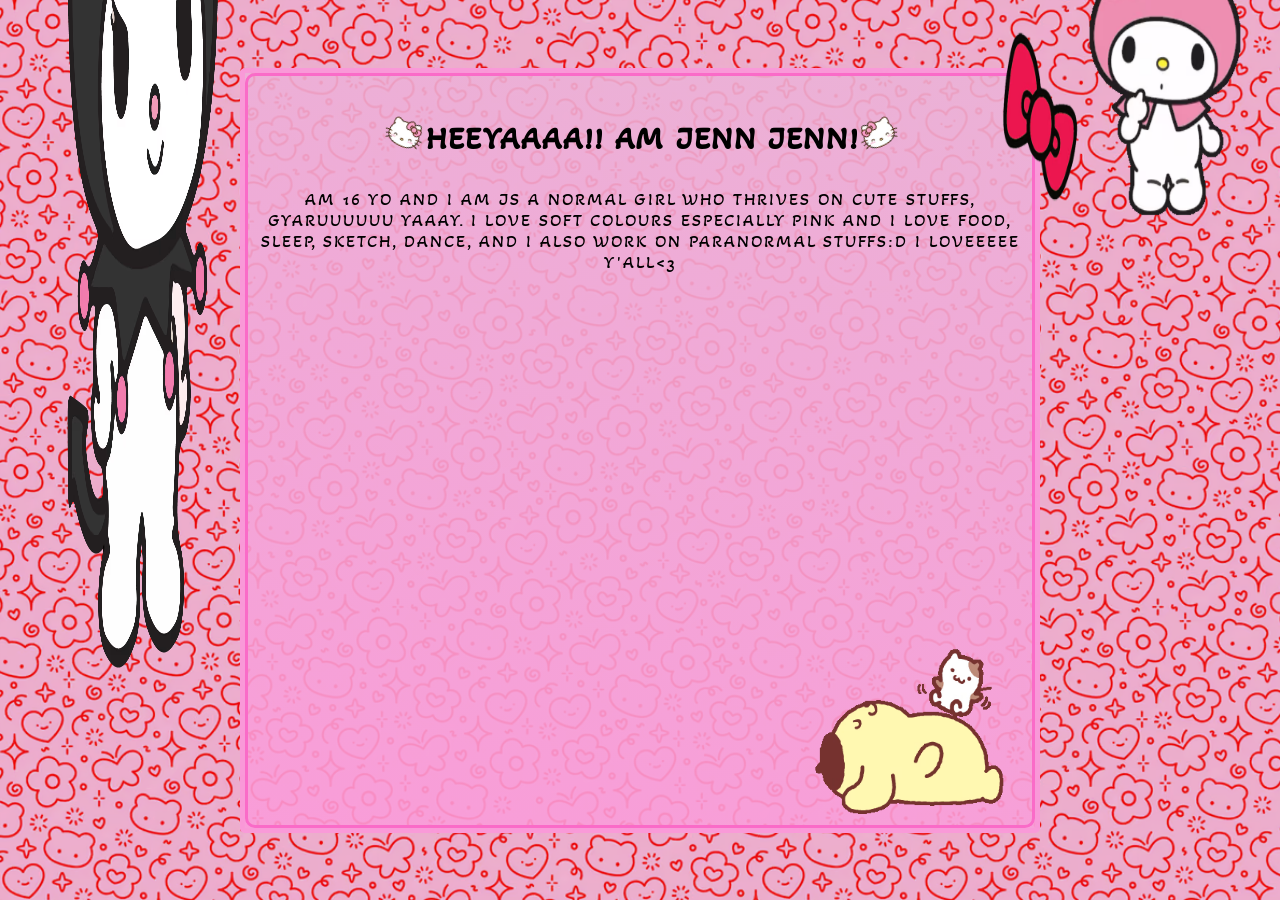
<file: index.html>
<!DOCTYPE html><html lang=en><head><meta charset=UTF-8><meta http-equiv=content-type content="text/html; charset=utf-8"><script src=https://addsoupbase.com/legacy.js nomodule=""></script><script src=https://addsoupbase.com/css.js blocking=render></script><script src=https://addsoupbase.com/css_bad.js nomodule=""></script><noscript>
        <link rel=stylesheet href=https://addsoupbase.com/noscript.css>
    </noscript><meta http-equiv=content-language content=en><meta property=og:locale content=en_US><meta http-equiv=X-UA-Compatible content="IE=edge"><meta name=viewport content="width=device-width,initial-scale=1,user-scalable=yes,viewport-fit=cover,interactive-widget=resizes-visual"><meta name=description content="YOUR DESC HERE"><meta property=og:image:width content=706><meta property=og:image:height content=706><meta property=og:image:type content=image/avif><meta property=og:type content=website><meta property=og:image content=https://xyz-jenn.github.io/preview.avif><meta property=og:url content="ABSOLUTE URL HERE"><meta property=og:description content="YOUR DESC HERE"><meta property=og:title content="Jenn Jenn's Page"><meta property=og:site_name content="Jenn Jenn's Page"><meta name=twitter:title content="Jenn Jenn's Page"><meta name=application-name content="Jenn Jenn's Page"><meta name=application-url content="ABSOLUTE URL HERE"><meta name=twitter:url content="ABSOLUTE URL HERE"><meta name=web_author content=addsoupbase><meta name=twitter:creator content=@addsoupbase><meta name=twitter:site content=@addsoupbase><meta name=twitter:creator:id content=1799269566834454528><meta name=twitter:site:id content=1799269566834454528><meta name=creator content=addsoupbase><meta name=designer content=addsoupbase><meta name=twitter:image content=https://xyz-jenn.github.io/preview.avif><meta name=twitter:image:width content=706><meta name=twitter:image:height content=706><meta name=msapplication-navbutton-color content=#fa9bd9><meta name=msapplication-TileColor content=#fa9bd9><meta name=msapplication-square150x150logo content=./apple-touch-icon-152x152.png><meta name=msapplication-square310x310logo content=./apple-touch-icon-180x180.png><meta name=msapplication-square70x70logo content=./apple-touch-icon-72x72.png><meta name=msapplication-wide310x150logo content=./apple-touch-icon-180x180.png><meta name=msapplication-TileImage content=./apple-touch-icon-180x180.png><meta name=msapplication-starturl content="ABSOLUTE URL HERE"><meta name=origin content="ABSOLUTE URL HERE"><meta name=msapplication-tooltip content="Jenn Jenn's Page"><meta name=prism:alternateTitle content="Jenn Jenn's Page"><meta name=twitter:card content=summary_large_image><meta name=thumbnail content=https://xyz-jenn.github.io/preview.avif><meta property=profile:username content=addsoupbase><link rel=icon type=image/x-icon href=favicon.ico><link rel="shortcut icon" href=https://xyz-jenn.github.io/preview.avif><meta name=robots content=index><meta name=theme-color content=#fa9bd9><meta name=apple-mobile-web-app-status-bar-style content=black><meta name=author content=addsoupbase><link rel=canonical href="ABSOLUTE URL HERE"><script type=application/ld+json>{"@context":"https://schema.org","@type": "WebSite","name":"addsoupbase","url":"ABSOLUTE URL HERE","description":"YOUR DESC HERE","author":{"@type": "Person","name":"addsoupbase","sameAs":["https://twitter.com/addsoupbase"]},"mainEntityOfPage":{"@type":"WebPage","@id":"ABSOLUTE URL HERE"},"image":{"@type":"ImageObject","url":"https://xyz-jenn.github.io/preview.avif","width":706,"height":706}}</script><link rel=apple-touch-icon sizes=57x57 href=./apple-touch-icon-57x57.png><link rel=apple-touch-icon sizes=60x60 href=./apple-touch-icon-60x60.png><link rel=apple-touch-icon sizes=72x72 href=./apple-touch-icon-72x72.png><link rel=apple-touch-icon sizes=76x76 href=./apple-touch-icon-76x76.png><link rel=apple-touch-icon sizes=114x114 href=./apple-touch-icon-114x114.png><link rel=apple-touch-icon sizes=120x120 href=./apple-touch-icon-120x120.png><link rel=apple-touch-icon sizes=144x144 href=./apple-touch-icon-144x144.png><link rel=apple-touch-icon sizes=152x152 href=./apple-touch-icon-152x152.png><link rel=apple-touch-icon sizes=180x180 href=./apple-touch-icon-180x180.png><meta name=mobile-web-app-capable content=no><meta name=apple-mobile-web-app-capable content=no><meta name=apple-mobile-web-app-title content="Jenn Jenn's Page"><link rel=apple-touch-startup-image href=favicon.ico><title>Jenn Jenn's Page</title><link rel=preload as=font fetchpriority=high href=font.woff2 type=font/woff2 crossorigin=anonymous><style>html,body{padding:0;margin:0;justify-content:center;align-content:center;place-content:center;background-color:#fb97cb;}html{font-family:font, monospace;letter-spacing:2px;font-size:1.1em;}@font-face{font-family:font;src:url(font.woff2) format("woff2"),
        url(font.woff) format("woff"),
        url(font.ttf) format("ttf");font-display:swap;}body{width:100vw;height:100vh;display:grid;}.back{width:100%;height:100%;position:fixed;}main{width:fit-content;height:fit-content;display:block;position:fixed;justify-self:center;align-self:center;place-self:center;justify-items:center;align-items:center;place-items:center;overflow:visible;justify-content:center;align-content:center;place-content:center;}*{box-sizing:border-box;}.box{margin:auto;background-repeat:no-repeat;background-position:100% 100%;background-attachment:local;background-size:30%;border:3px solid hsl(321, 93%, 70%);border-radius:10px;corner-shape:scoop;--scrollbar-width:7px;scrollbar-width:thin;height:100%;text-align:center;width:100%;contain-intrinsic-size:100%;content-visibility:auto;display:block;overflow-y:auto;overflow-x:hidden;scroll-snap-stop:always;scroll-snap-align:start;}.box:nth-of-type(1){background-image:url("pom.gif");background-image:-webkit-image-set(url("pom.webp") type("image/heif"), url("pom.avif") type("image/avif"), url("pom.webp") type("image/webp"), url("pom.gif") type("image/gif"));background-image:image-set(url("pom.webp") type("image/heif"), url("pom.avif") type("image/avif"), url("pom.webp") type("image/webp"), url("pom.gif") type("image/gif"));}#content{height:85vh;width:90vw;margin:auto;overflow:visible;scroll-snap-type:y mandatory;position:relative;border-radius:5px;overflow-y:scroll;max-width:800px;border:5px solid hsla(321, 90%, 79%, 0.95);background:#fa9bd9;-ms-scrollbar-base-color:hsl(321, 93%, 79%);--scrollbar-color:hsl(321, 93%, 79%);-ms-scrollbar-face-color:#3a3831;--scrollbar-thumb-color:#3a3831;--scrollbar-width:7px;scrollbar-width:thin;background:-o-linear-gradient(8deg, rgba(250, 155, 217, .89) 1%, rgba(235, 178, 215, .89) 99%);background:-moz-linear-gradient(8deg, rgba(250, 155, 217, .89) 1%, rgba(235, 178, 215, .89) 99%);background:-webkit-linear-gradient(8deg, rgba(250, 155, 217, .89) 1%, rgba(235, 178, 215, .89) 99%);background:linear-gradient(8deg, rgba(250, 155, 217, .89) 1%, rgba(235, 178, 215, .89) 99%);}#line{display:flex;justify-content:space-between;align-content:space-between;place-content:space-between;bottom:10px;position:fixed;justify-items:center;align-items:center;place-items:center;width:100%;gap:30%;}#cn{transform:translateX(20px) scale(1.3);}.sticker{width:20vw;max-width:170px;bottom:-770px;position:relative;-ms-user-select:none;--user-select:none;-o-animation:hop 2s ease-in-out infinite alternate;-webkit-animation:hop 2s ease-in-out infinite alternate;-moz-animation:hop 2s ease-in-out infinite alternate;animation:hop 2s ease-in-out infinite alternate;}.float:nth-of-type(1){animation:jump 800ms ease-out forwards;-o-animation-delay:400ms;-webkit-animation-delay:400ms;-moz-animation-delay:400ms;animation-delay:400ms;}.float:nth-of-type(2){animation:jump 800ms ease-out forwards;-o-animation-delay:800ms;-webkit-animation-delay:800ms;-moz-animation-delay:800ms;animation-delay:800ms;}#kuromi{left:-10px;width:38vw;max-width:290px;bottom:-780px;}@-webkit-keyframes throb{0%{scale:1;}100%{scale:.85;}}@-o-keyframes throb{0%{scale:1;}100%{scale:.85;}}@-moz-keyframes throb{0%{scale:1;}100%{scale:.85;}}@keyframes throb{0%{scale:1;}100%{scale:.85;}}#hello:before,#hello:after{background-image:url("kitty.gif");background-image:-webkit-image-set(url("kitty.webp") type("image/heif"), url("kitty.avif") type("image/avif"), url("kitty.webp") type("image/webp"), url("kitty.gif") type("image/gif"));background-image:image-set(url("kitty.webp") type("image/heif"), url("kitty.avif") type("image/avif"), url("kitty.webp") type("image/webp"), url("kitty.gif") type("image/gif"));width:50px;background-size:100px;background-position:center;vertical-align:bottom;height:50px;content:"";display:inline-block;margin-inline:-4px;transform:rotate(25deg);-o-animation:throb 1s ease-in-out alternate infinite;-webkit-animation:throb 1s ease-in-out alternate infinite;-moz-animation:throb 1s ease-in-out alternate infinite;animation:throb 1s ease-in-out alternate infinite;}#hello::before,#hello::after{background-image:url("kitty.gif");background-image:-webkit-image-set(url("kitty.webp") type("image/heif"), url("kitty.avif") type("image/avif"), url("kitty.webp") type("image/webp"), url("kitty.gif") type("image/gif"));background-image:image-set(url("kitty.webp") type("image/heif"), url("kitty.avif") type("image/avif"), url("kitty.webp") type("image/webp"), url("kitty.gif") type("image/gif"));width:50px;background-size:100px;background-position:center;vertical-align:bottom;height:50px;content:"";display:inline-block;margin-inline:-4px;transform:rotate(25deg);-o-animation:throb 1s ease-in-out alternate infinite;-webkit-animation:throb 1s ease-in-out alternate infinite;-moz-animation:throb 1s ease-in-out alternate infinite;animation:throb 1s ease-in-out alternate infinite;}@media screen and (width < 780px){p{margin:10px;}}#hello:after{transform:rotateY(180deg) rotateZ(25deg);-o-animation-direction:alternate-reverse;-webkit-animation-direction:alternate-reverse;-moz-animation-direction:alternate-reverse;animation-direction:alternate-reverse;margin-inline:-6px;content:"" / "hello kitty sticker";}#hello::after{transform:rotateY(180deg) rotateZ(25deg);-o-animation-direction:alternate-reverse;-webkit-animation-direction:alternate-reverse;-moz-animation-direction:alternate-reverse;animation-direction:alternate-reverse;margin-inline:-6px;content:"" / "hello kitty sticker";}#bow{-ms-user-select:none;--user-select:none;position:absolute;top:-40px;pointer-events:none;right:-40px;width:80px;z-index:2;animation-delay:1s;-o-animation:bow 2s ease-in-out infinite alternate;-webkit-animation:bow 2s ease-in-out infinite alternate;-moz-animation:bow 2s ease-in-out infinite alternate;animation:bow 2s ease-in-out infinite alternate;}@-webkit-keyframes bow{0%{transform:rotate(8deg);}100%{transform:rotate(-8deg);}}@-o-keyframes bow{0%{transform:rotate(8deg);}100%{transform:rotate(-8deg);}}@-moz-keyframes bow{0%{transform:rotate(8deg);}100%{transform:rotate(-8deg);}}@keyframes bow{0%{transform:rotate(8deg);}100%{transform:rotate(-8deg);}}@-webkit-keyframes hop{0%{transform:translate(0, -10px);}100%{transform:translate(0, 10px);}}@-o-keyframes hop{0%{transform:translate(0, -10px);}100%{transform:translate(0, 10px);}}@-moz-keyframes hop{0%{transform:translate(0, -10px);}100%{transform:translate(0, 10px);}}@keyframes hop{0%{transform:translate(0, -10px);}100%{transform:translate(0, 10px);}}#mel{right:30px;-o-animation-direction:alternate-reverse;-webkit-animation-direction:alternate-reverse;-moz-animation-direction:alternate-reverse;animation-direction:alternate-reverse;}h1{font-size:1.8em;}@-webkit-keyframes jump{0%{transform:translateY(0);}100%{transform:translateY(-800px);}}@-o-keyframes jump{0%{transform:translateY(0);}100%{transform:translateY(-800px);}}@-moz-keyframes jump{0%{transform:translateY(0);}100%{transform:translateY(-800px);}}@keyframes jump{0%{transform:translateY(0);}100%{transform:translateY(-800px);}}#bg{background-image:url(bg.jpeg);background-image:-webkit-image-set(url("bg.avif") type("image/avif"), url("bg.webp") type("image/webp"), url("bg.jpeg") type("image/jpeg"));background-image:image-set(url("bg.avif") type("image/avif"), url("bg.webp") type("image/webp"), url("bg.jpeg") type("image/jpeg"));background-size:760px 760px;background-color:#fb97cb;-o-animation:bg 40s linear infinite;-webkit-animation:bg 40s linear infinite;-moz-animation:bg 40s linear infinite;animation:bg 40s linear infinite;will-change:background-position-y;}@-webkit-keyframes bg{0%{background-position-y:0;}100%{background-position-y:-760px;}}@-o-keyframes bg{0%{background-position-y:0;}100%{background-position-y:-760px;}}@-moz-keyframes bg{0%{background-position-y:0;}100%{background-position-y:-760px;}}@keyframes bg{0%{background-position-y:0;}100%{background-position-y:-760px;}}</style><link rel=apple-touch-icon sizes=180x180 href=./apple-touch-icon.png><link rel=icon type=image/png sizes=32x32 href=./favicon-32x32.png><link rel=icon type=image/png sizes=16x16 href=./favicon-16x16.png><link rel=manifest href=./site.webmanifest fetchpriority=low></head><body><div id=bg class=back>
        <div id=line>
            
            <picture class=float><source srcset=kuromi.avif type=image/avif><source srcset=kuromi.webp type=image/webp><img src=kuromi.png alt=kuromi id=kuromi draggable=false class=sticker width=1500 height=1650></picture><picture class=float><source srcset=mel.avif type=image/avif><source srcset=mel.webp type=image/webp><img src=mel.png alt=mel id=mel draggable=false class=sticker width=230 height=391></picture>
        </div>
    </div><main class=center_screen>
        <picture><source srcset=bow.avif type=image/avif><source srcset=bow.webp type=image/webp><img src=bow.png id=bow draggable=false width=200 height=175></picture>
        <div id=content>
            <section class=box>
                <article>
                    <h1 id=hello>HEEYAAAA!! AM JENN JENN!</h1>
                    <p>AM 16 YO AND I AM JS A NORMAL GIRL WHO THRIVES ON CUTE STUFFS, GYARUUUUUU YAAAY.
                        I LOVE SOFT COLOURS ESPECIALLY PINK AND I LOVE FOOD, SLEEP, SKETCH, DANCE, AND I ALSO WORK ON
                        PARANORMAL STUFFS:D
                        I LOVEEEEE Y'ALL&lt;3</p>
                </article>
                
            </section>
            
        </div>
    </main></body></html>
</file>
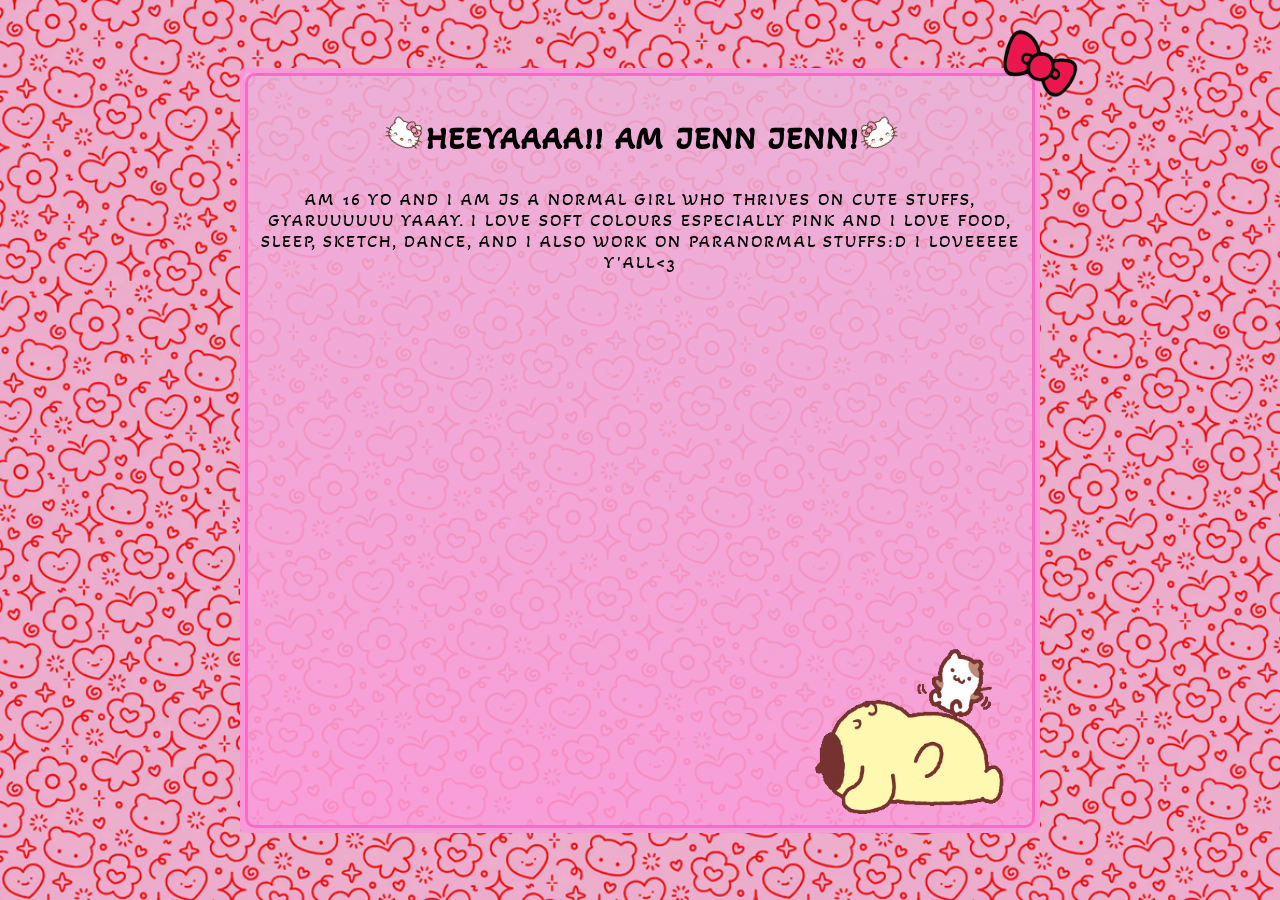
<file: dove.index.html>
<!DOCTYPE html>
<html lang="en">

<head>
    <meta charset="UTF-8">
    <script src='https://addsoupbase.com/legacy.js' nomodule></script>
    <script src="https://addsoupbase.com/css.js" blocking="render"></script>
    <script src="https://addsoupbase.com/css_bad.js" nomodule></script>
    <noscript>
        <link rel="stylesheet" href="https://addsoupbase.com/noscript.css">
    </noscript>
    <meta http-equiv="content-language" content="en">
    <meta property="og:locale" content="en_US">
    <meta http-equiv="content-type" content="text/html; charset=utf-8">
    <meta http-equiv="X-UA-Compatible" content="IE=edge">
    <meta name="viewport"
        content="width=device-width, initial-scale=1, user-scalable=yes, viewport-fit=cover, interactive-widget=resizes-visual">
    <meta name="description" content="YOUR DESC HERE">
    <meta property="og:image:width" content="<!--${return width}-->">
    <meta property="og:image:height" content="<!--${return height}-->">
    <meta property="og:image:type" content="image/avif">
    <meta property="og:type" content="website">
    <meta property="og:image" content="<!--${return image}-->">
    <meta property="og:url" content="ABSOLUTE URL HERE">
    <meta property="og:description" content="YOUR DESC HERE">
    <meta property="og:title" content="<!--${return title}-->">
    <meta property="og:site_name" content="<!--${return title}-->">
    <meta name="twitter:title" content="<!--${return title}-->">
    <meta name="application-name" content="<!--${return title}-->">
    <meta name="application-url" content="ABSOLUTE URL HERE">
    <meta name="twitter:url" content="ABSOLUTE URL HERE">
    <meta name="web_author" content="addsoupbase">
    <meta name="twitter:creator" content="@addsoupbase">
    <meta name="twitter:site" content="@addsoupbase">
    <meta name="twitter:creator:id" content="1799269566834454528">
    <meta name="twitter:site:id" content="1799269566834454528">
    <meta name="creator" content="addsoupbase">
    <meta name="designer" content="addsoupbase">
    <meta name="twitter:image" content="<!--${return image}-->">
    <meta name="twitter:image:width" content="<!--${return width}-->">
    <meta name="twitter:image:height" content="<!--${return height}-->">
    <meta name="msapplication-navbutton-color" content="<!--${return themeColor}-->">
    <meta name="msapplication-TileColor" content="<!--${return themeColor}-->">
    <meta name="msapplication-square150x150logo" content="./apple-touch-icon-152x152.png">
    <meta name="msapplication-square310x310logo" content="./apple-touch-icon-180x180.png">
    <meta name="msapplication-square70x70logo" content="./apple-touch-icon-72x72.png">
    <meta name="msapplication-wide310x150logo" content="./apple-touch-icon-180x180.png">
    <meta name="msapplication-TileImage" content="./apple-touch-icon-180x180.png">
    <meta name="msapplication-starturl" content="ABSOLUTE URL HERE">
    <meta name="origin" content="ABSOLUTE URL HERE">
    <meta name="msapplication-tooltip" content="<!--${return title}-->">
    <meta name="prism:alternateTitle" content="<!--${return title}-->">
    <meta name="twitter:card" content="summary_large_image">
    <meta name="thumbnail" content="<!--${return image}-->">
    <meta property="profile:username" content="addsoupbase">
    <!--summary_large_image,summary,app,or player -->
    <link rel="icon" type="image/x-icon" href="favicon.ico">
    <link rel="shortcut icon" href="https://xyz-jenn.github.io/preview.avif">
    <meta name="robots" content="index">
    <meta name="theme-color" content="<!--${return themeColor}-->">
    <meta name="apple-mobile-web-app-status-bar-style" content="black">
    <meta name="author" content="addsoupbase">
    <link rel="canonical" href="ABSOLUTE URL HERE">
    <script
        type="application/ld+json">{"@context":"https://schema.org","@type": "WebSite","name":"addsoupbase","url":"ABSOLUTE URL HERE","description":"YOUR DESC HERE","author":{"@type": "Person","name":"addsoupbase","sameAs":["https://twitter.com/addsoupbase"]},"mainEntityOfPage":{"@type":"WebPage","@id":"ABSOLUTE URL HERE"},"image":{"@type":"ImageObject","url":"<!--${return image}-->","width":<!--${return width}-->,"height":<!--${return height}-->}}</script>
    <link rel="apple-touch-icon" sizes="57x57" href="./apple-touch-icon-57x57.png">
    <link rel="apple-touch-icon" sizes="60x60" href="./apple-touch-icon-60x60.png">
    <link rel="apple-touch-icon" sizes="72x72" href="./apple-touch-icon-72x72.png">
    <link rel="apple-touch-icon" sizes="76x76" href="./apple-touch-icon-76x76.png">
    <link rel="apple-touch-icon" sizes="114x114" href="./apple-touch-icon-114x114.png">
    <link rel="apple-touch-icon" sizes="120x120" href="./apple-touch-icon-120x120.png">
    <link rel="apple-touch-icon" sizes="144x144" href="./apple-touch-icon-144x144.png">
    <link rel="apple-touch-icon" sizes="152x152" href="./apple-touch-icon-152x152.png">
    <link rel="apple-touch-icon" sizes="180x180" href="./apple-touch-icon-180x180.png">
    <meta name="mobile-web-app-capable" content="no">
    <meta name="apple-mobile-web-app-capable" content="no">
    <meta name="apple-mobile-web-app-title" content="<!--${return title}-->">
    <link rel="apple-touch-startup-image" href="favicon.ico">
    <title><!--${return title}--></title>
    <link rel="preload" as="font" fetchpriority="high" href="font.woff2" type="font/woff2" crossorigin="anonymous">
    <link rel="inline stylesheet" href="styles.css">
    <link rel="apple-touch-icon" sizes="180x180" href="./apple-touch-icon.png">
    <link rel="icon" type="image/png" sizes="32x32" href="./favicon-32x32.png">
    <link rel="icon" type="image/png" sizes="16x16" href="./favicon-16x16.png">
    <link rel="manifest" href="./site.webmanifest" fetchpriority="low">
</head>

<body>
    <div id="bg" class="back">
        <div id="line">
            <!-- <picture class="float">
                <img src="hk.png" id="hk">
            </picture>
            <picture class="float">
                <img src="cn.png" id="cn">
            </picture> -->
            <!--${
            return ['kuromi', 'mel']
            .map(o=>
            `<picture class="float">
            <source srcset="${o}.avif" type="image/avif">    
            <source srcset="${o}.webp" type="image/webp">
            <img src="${o}.png" alt="${o}" id="${o}" draggable="false" class="sticker">
            </picture>`
            )
            .join('')}-->
        </div>
    </div>
    <main class="center_screen">
        <picture>
            <source srcset="bow.avif" type="image/avif">
            <source srcset="bow.webp" type="image/webp">
            <img src="bow.png" id="bow" draggable="false">
        </picture>
        <div id="content">
            <section class="box">
                <article>
                    <h1 id="hello">HEEYAAAA!! AM JENN JENN!</h1>
                    <p>AM 16 YO AND I AM JS A NORMAL GIRL WHO THRIVES ON CUTE STUFFS, GYARUUUUUU YAAAY.
                        I LOVE SOFT COLOURS ESPECIALLY PINK AND I LOVE FOOD, SLEEP, SKETCH, DANCE, AND I ALSO WORK ON
                        PARANORMAL STUFFS:D
                        I LOVEEEEE Y'ALL&lt;3</p>
                </article>
                <!-- <audio controls></audio> -->
            </section>
            <!-- <section class="box"></section> -->
        </div>
    </main>
</body>

</html>
</file>
<file: styles.css>
html,
body {
    padding: 0;
    margin: 0;
    place-content: center;
    background-color: #fb97cb;

}

html {
    font-family: font, monospace;
    letter-spacing: 2px;
    /* word-spacing: 2px; */
    font-size: 1.1em;
}

@font-face {
    font-family: font;
    src: url(font.woff2) format("woff2"),
        url(font.woff) format("woff"),
        url(font.ttf) format("ttf");
    font-display: swap;
}

body {
    width: 100vw;
    height: 100vh;
    display: grid;
}

.back {
    width: 100%;
    height: 100%;
    position: fixed;
}

main {
    width: fit-content;
    height: fit-content;
    display: block;
    /* word-break: break-all; */
    position: fixed;
    /* margin: auto; */
    place-self: center;
    place-items: center;
    overflow: visible;
    place-content: center;
}



* {
    box-sizing: border-box;
}



.box {
    margin: auto;
    background-repeat: no-repeat;
    background-position: 100% 100%;
    background-attachment: local;
    background-size: 30%;
    border: 3px solid hsl(321, 93%, 70%);
    border-radius: 10px;
    corner-shape: scoop;
    scrollbar-width: thin;
    height: 100%;
    text-align: center;
    width: 100%;
    contain-intrinsic-size: 100%;
    content-visibility: auto;
    display: block;
    overflow-y: auto;
    overflow-x: hidden;
    scroll-snap-stop: always;
    scroll-snap-align: start;
}

.box:nth-of-type(1) {
    background-image: url("pom.gif");
    background-image: image-set(url("pom.webp") type("image/heif"), url("pom.avif") type("image/avif"), url("pom.webp") type("image/webp"), url("pom.gif") type("image/gif"));
}

#content {
    height: 85vh;
    width: 90vw;
    margin: auto;
    overflow: visible;
    scroll-snap-type: y mandatory;
    position: relative;
    border-radius: 5px;
    overflow-y: scroll;
    /* scrollbar-width: none; */
    max-width: 800px;
    border: 5px solid hsla(321, 90%, 79%, 0.95);
    background: #fa9bd9;
    --scrollbar-color: hsl(321, 93%, 79%);
    --scrollbar-thumb-color: #3a3831;
    scrollbar-width: thin;
    background: linear-gradient(8deg, rgba(250, 155, 217, .89) 1%, rgba(235, 178, 215, .89) 99%);
}

#line {
    display: flex;
    place-content: space-between;
    bottom: 10px;
    position: fixed;
    place-items: center;
    width: 100%;
    gap: 30%;
}

#cn {
    transform: translateX(20px) scale(1.3);
}

.sticker {
    width: 20vw;
    max-width: 170px;
    bottom: -770px;
    position: relative;
    --user-select: none;
    animation: hop 2s ease-in-out infinite alternate
}

.float:nth-of-type(1) {
    animation: jump 800ms ease-out forwards;
    animation-delay: 400ms
}.float:nth-of-type(2) {
    animation: jump 800ms ease-out forwards;
    animation-delay: 800ms
}
#kuromi {
    left: -10px;
    width: 38vw;
    max-width: 290px;
    bottom: -780px;
    /* filter: drop-shadow(calc(var(--c-STICKER_SHIFT) * -1) var(--c-STICKER_SHIFT) 1px var(--c-STICKER_COLOR)) */
}

@keyframes throb {
    0% {
        scale: 1
    }

    100% {
        scale: .85
    }
}

#hello::before,
#hello::after {

    background-image: url("kitty.gif");
    background-image: image-set(url("kitty.webp") type("image/heif"), url("kitty.avif") type("image/avif"), url("kitty.webp") type("image/webp"), url("kitty.gif") type("image/gif"));
    width: 50px;
    background-size: 100px;
    background-position: center;
    vertical-align: bottom;
    height: 50px;
    content: "";
    display: inline-block;
    margin-inline: -4px;
    transform: rotate(25deg);
    animation: throb 1s ease-in-out alternate infinite
}

@media screen and (width < 780px) {
    p {
        margin: 10px
    }
}

#hello::after {
    transform: rotateY(180deg) rotateZ(25deg);
    animation-direction: alternate-reverse;
    margin-inline: -6px;
    content: "" / "hello kitty sticker";
}

#bow {
    --user-select: none;
    /* transform: rotate(10deg); */
    position: absolute;
    top: -40px;
    pointer-events: none;
    right: -40px;
    width: 80px;
    z-index: 2;
    animation-delay: 1s;
    animation: bow 2s ease-in-out infinite alternate
}

@keyframes bow {
    0% {
        transform: rotate(8deg)
    }

    100% {
        transform: rotate(-8deg)
    }
}

@keyframes hop {
    0% {
        transform: translate(0, -10px)
    }

    100% {
        transform: translate(0, 10px)
    }
}

#mel {
    right: 30px;
    animation-direction: alternate-reverse;
}

h1 {
    font-size: 1.8em;
}

@keyframes jump {
    0% {
        transform: translateY(0)
    }

    100% {
        transform: translateY(-800px)
    }
}

#bg {
    background-image: url(bg.jpeg);
    background-image: image-set(url("bg.avif") type("image/avif"), url("bg.webp") type("image/webp"), url("bg.jpeg") type("image/jpeg"));
    background-size: 760px 760px;
    background-color: #fb97cb;
    animation: bg 40s linear infinite;
    will-change: background-position-y;
}

@keyframes bg {
    0% {
        background-position-y: 0;
    }

    100% {
        background-position-y: -760px
    }
}
</file>
